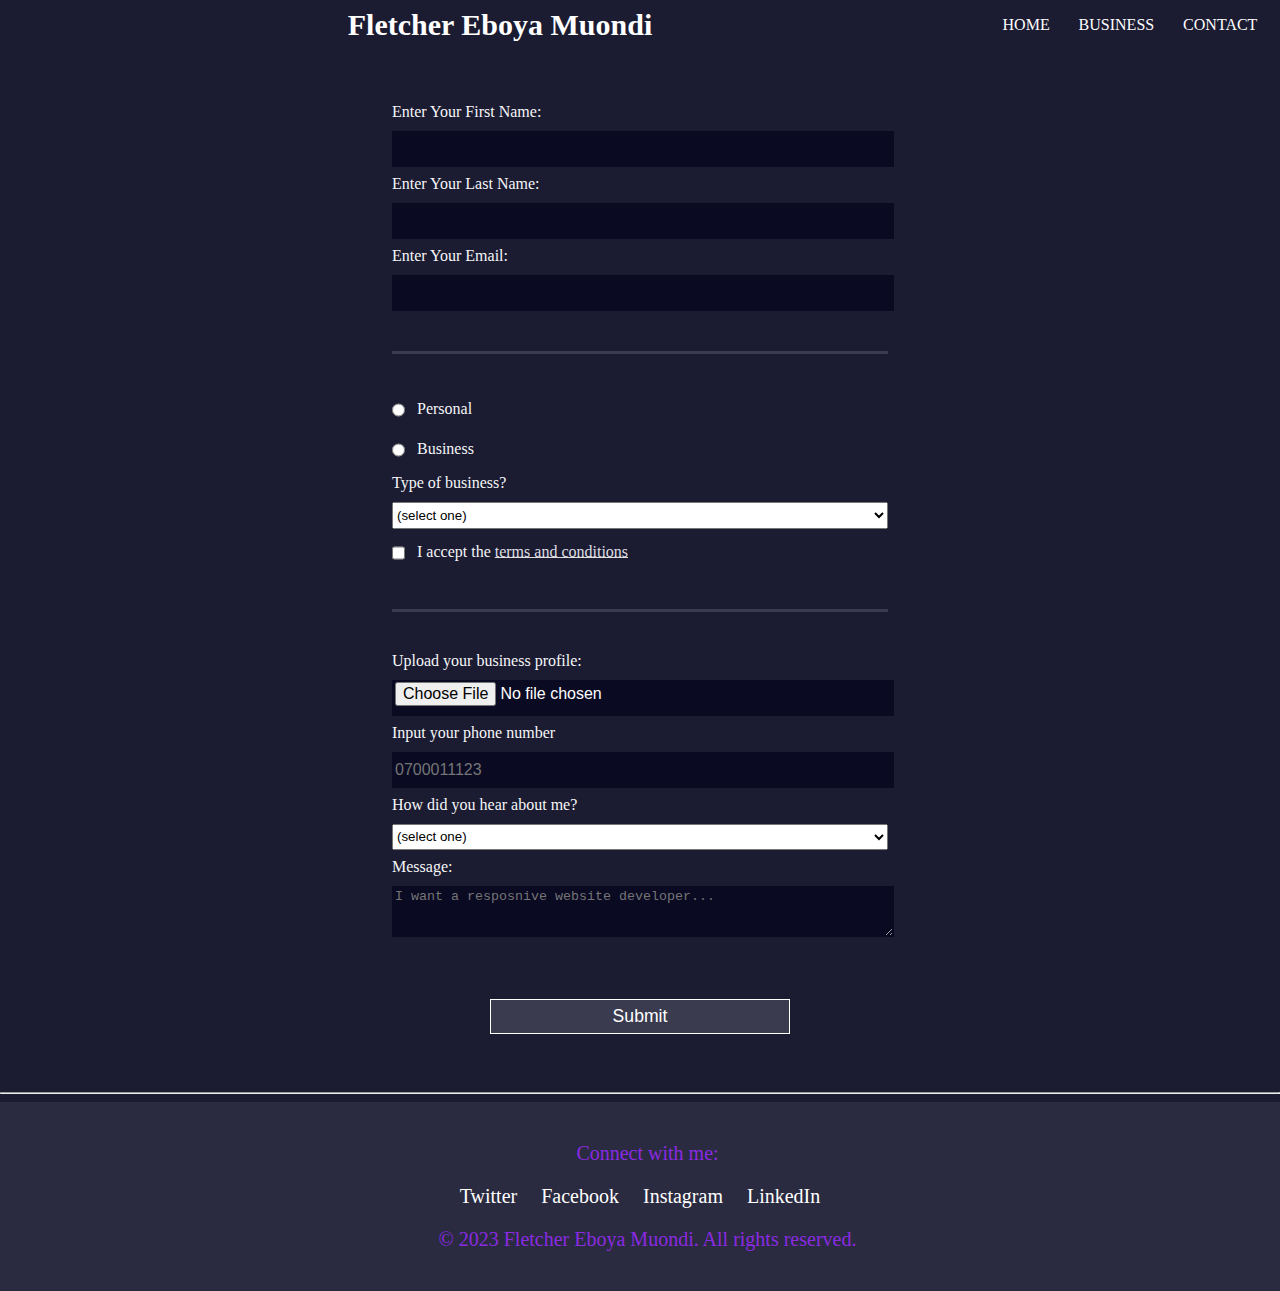
<file: FLETCHER PROFILE/contact.html>
<!DOCTYPE html>
<html lang="en">
<head>
    <meta charset="UTF-8">
    <meta name="viewport" content="width=device-width, initial-scale=1.0">
    <title>Contact</title>
    <link rel="stylesheet" href="index.css">
</head>
<body>
  <header>
      <div class="icons">
      <ion-icon name="logo-twitter"></ion-icon>
      <ion-icon name="logo-facebook"></ion-icon>
      <ion-icon name="logo-instagram"></ion-icon>
      <ion-icon name="logo-linkedin"></ion-icon>
      </div>
    <h1 style="color: white;">Fletcher Eboya Muondi</h1>
    <nav>
      <ul>
        <li><a href="index.html">HOME</a></li>
        <li><a href="header.html">BUSINESS</a></li>
        <li><a href="contact.html">CONTACT</a></li>
      </ul>
    </nav>
  </header>
  <!--<h1 id="head" style="color: white;">CONTACT FLETCHER EBOYA</h1>-->

    <!--<h1>Registration Form</h1>-->
    <p>Please fill out this form with the required information</p>
    <form method="post" action='https://register-demo.freecodecamp.org'>
      <fieldset class="fields">
        <label for="first-name">Enter Your First Name: <input id="first-name" name="first-name" type="text" required /></label>
        <label for="last-name">Enter Your Last Name: <input id="last-name" name="last-name" type="text" required /></label>
        <label for="email">Enter Your Email: <input id="email" name="email" type="email" required /></label>
        <!--<label for="new-password">Create a New Password: <input id="new-password" name="new-password" type="password" pattern="[a-z0-5]{8,}" required /></label>-->
      </fieldset>

      <fieldset class="fields">
        <label for="personal-account"><input id="personal-account" type="radio" name="account-type" class="inline" /> Personal </label>
        <label for="business-account"><input id="business-account" type="radio" name="account-type" class="inline" /> Business </label>
        <label for="referrer">Type of business?
          <select id="referrer" name="referrer">
            <option value="">(select one)</option>
            <option value="1">Website Programming Lessons</option>
            <option value="2">Building a website</option>
            <option value="3">Website management</option>
            <option value="4">Other</option>
          </select>
        </label>
        <label for="terms-and-conditions">
          <input id="terms-and-conditions" type="checkbox" required name="terms-and-conditions" class="inline" /> I accept the <a href="https://www.freecodecamp.org/news/terms-of-service/">terms and conditions</a>
        </label>
      </fieldset>

      <fieldset class="fields">
        <label for="profile-picture">Upload your business profile: <input id="profile-picture" type="file" name="file" /></label>
        <label for="age">Input your phone number  <input id="age" type="number" name="age" placeholder="0700011123"/></label>
        <label for="referrer">How did you hear about me?
          <select id="referrer" name="referrer">
            <option value="">(select one)</option>
            <option value="1">Refered by friends</option>
            <option value="2">Advert</option>
            <option value="3">Social Media Account</option>
            <option value="4">Other</option>
          </select>
        </label>
        <label for="bio">Message:
          <textarea id="bio" name="bio" rows="3" cols="30" placeholder="I want a resposnive website developer..."></textarea>
        </label>
      </fieldset>

      <input type="submit" value="Submit" />
    </form>
    <hr>
    <footer class="footer">
      <p>Connect with me:</p>
      <div class="social-icons">
        <a href="https://twitter.com/home" target="_blank">Twitter</a>
        <a href="https://www.facebook.com/fletcher.eboya.7" target="_blank">Facebook</a>
        <a href="https://www.instagram.com/fletchereboya/" target="_blank">Instagram</a>
        <a href="https://www.linkedin.com/feed/" target="_blank">LinkedIn</a>
      </div>
      <p>&copy; 2023 Fletcher Eboya Muondi. All rights reserved.</p>
    </footer>
</body>
</html>
</file>
<file: FLETCHER PROFILE/index.css>
body {
  font-family: Helvetica;
  margin: 0;
}

header {
  width: 100%;
  height: 50px;
  background-color: #1b1b32;
  display: flex;
  justify-content: space-between;
  align-items: center;
  position: fixed;
  top: 0;
}
.icons{
  color: blueviolet;
  margin: 0 10px;
}
.icons:hover{
  color: #ffffff;
}
h1{
  font-size: 35px;
}
nav {
  width: 50%;
  max-width: 300px;
  height: 50px;
}

nav > ul {
  display: flex;
  justify-content: space-evenly;
  flex-wrap: wrap;
  align-items: center;
  padding-inline-start: 0;
  margin-block: 0;
  height: 100%;
}

nav > ul > li {
  color: #ffff;
  margin: 0 0.2rem;
  padding: 0.2rem;
  display: block;
}

nav > ul > li:hover {
  background-color: #dfdfe2;
  color: #1b1b32;
  cursor: pointer;
}

li > a {
  color: inherit;
  text-decoration: none;
}
.image-section {
  display: flex;
  align-items: center;
  justify-content: space-between;
  background-color: #1b1b32;/* #f0f0f0;*/
  padding: 20px;
  margin-top: 50px;
  margin-left: 50px;
}

.image {
  width: 350px;
  height: 350px;
  object-fit: cover;
  border-radius: 50%;
}

.image-info {
  margin-left: 0px;
  margin-right: 400px ;
  margin-bottom: 150px;
}

.image-title {
  font-size: 35px;
  font-weight: bold;
  margin-bottom: 10px;
  color: white;

}

.image-description {
  font-size: 15px;
  color: blueviolet;
  margin-top: 25px;
}

#scrollToTop {
  display: none;
  position: fixed;
  bottom: 20px;
  right: 30px;
  z-index: 99;
  font-size: 18px;
  border: none;
  outline: none;
  background-color: #555;
  color: white;
  cursor: pointer;
  padding: 15px;
  border-radius: 4px;
}


  












@media (prefers-reduced-motion: no-preference) {
    * {
      scroll-behavior: smooth;
    }
  }
  
  body {
    background: #1b1b32;
    color: black;
    font-family: Helvetica;
    margin: 0;
  }
  /* css for all the pages*/
  header {
    width: 100%;
    height: 50px;
    background-color: #1b1b32;
    display: flex;
    justify-content: space-between;
    align-items: center;
    position: fixed;
    top: 0;
  }
  
  
  h1 {
    font-size: 30px;
  }
  
  nav {
    width: 50%;
    max-width: 300px;
    height: 50px;
  }
  
  nav > ul {
    display: flex;
    justify-content: space-evenly;
    flex-wrap: wrap;
    align-items: center;
    padding-inline-start: 0;
    margin-block: 0;
    height: 100%;
  }
  
  nav > ul > li {
    color: #dfdfe2;
    color: white;
    margin: 0 0.2rem;
    padding: 0.2rem;
    display: block;
  }
  
  nav > ul > li:hover {
    background-color: #dfdfe2;
    color: #1b1b32;
    cursor: pointer;
  }
  
  li > a {
    color: inherit;
    text-decoration: none;
  }
  
  main {
    padding-top: 50px;
  }
  
  section {
    width: 80%;
    margin: 0 auto 10px auto;
    max-width: 600px;
  }
  
  h1,
  h2 {
    font-family: Verdana, Tahoma;
  }
  
  h2 {
    border-bottom: 4px solid #dfdfe2;
    margin-top: 0px;
    padding-top: 60px;
  }
  
  .info {
    padding: 10px 0 0 5px;
  }
  
  .formrow {
    margin-top: 30px;
    padding: 0px 15px;
  }
  
  input {
    font-size: 16px;
  }
  
  .info label, .info input {
    display: inline-block;
  }
  
  .info input {
    width: 50%;
    text-align: left;
  }
  
  .info label {
    width: 10%;
    min-width: 55px;
    text-align: right;
  }
  
  .question-block {
    text-align: left;
    display: block;
    width: 100%;
    margin-top: 20px;
    padding-top: 5px;
  }
  
  p {
    margin-top: 5px;
    padding-left: 15px;
    font-size: 20px;
  }
  /*
  p::before {
    content: "Question #";
  } puts .question # before every h1 and p tags*/
  
  .question {
    border: none;
    padding-bottom: 0;
  }
  
  .answers-list {
    list-style: none;
    padding: 0;
  }
  
  button {
    display: block;
    margin: 40px auto;
    width: 40%;
    padding: 15px;
    font-size: 23px;
    background: #d0d0d5;
    border: 3px solid  orange; /* color : #3b3b4f*/
  }
    
  address {
    text-align: center;
    padding: 0.3em;
  }
  /* contact css 
  fieldset{
    width: 80%;
    margin: 0 auto 10px auto;
    max-width: 600px;
  }
  .fields{
    margin: 45px 400px 45px 400px;
  }
  #first-name{
    margin: 15px 0px 15px 0px;
  }
  #last-name{
    margin: 5px 0px 5px 0px;
  }*/
  body {
    width: 100%;
    height: 100vh;
    margin: 0;
    background-color: #1b1b32;
    color: #f5f6f7;
    font-family: Tahoma;
    font-size: 16px;
  }
  
  h1, p {
    margin: 1em auto;
    text-align: center;
  }
  
  form {
    width: 60vw;
    max-width: 500px;
    min-width: 300px;
    margin: 0 auto;
    padding-bottom: 2em;
  }
  
  fieldset {
    border: none;
    padding: 2rem 0;
    border-bottom: 3px solid #3b3b4f;
  }
  
  fieldset:last-of-type {
    border-bottom: none;
  }
  
  label {
    display: block;
    margin: 0.5rem 0;
  }
  
  input,
  textarea,
  select {
    margin: 10px 0 0 0;
    width: 100%;
    min-height: 2em;
  }
  
  input, textarea {
    background-color: #0a0a23;
    border: 1px solid #0a0a23;
    color: #ffffff;
  }
  
  .inline {
    width: unset;
    margin: 0 0.5em 0 0;
    vertical-align: middle;
  }
  
  input[type="submit"] {
    display: block;
    width: 60%;
    margin: 1em auto;
    height: 2em;
    font-size: 1.1rem;
    background-color: #3b3b4f;
    border-color: white;
    min-width: 300px;
  }
  
  input[type="file"] {
    padding: 1px 2px;
  }
  
  a{
    color: #dfdfe2;
  }
  



  .sr-only {
    position: absolute;
    width: 1px;
    height: 1px;
    padding: 0;
    margin: -1px;
    overflow: hidden;
    clip: rect(0, 0, 0, 0);
    white-space: nowrap;
    border: 0;
  }

  footer {
    background-color:#2a2a40;
    padding: 20px;
    text-align: center;
    margin-bottom: 0px;
  }

  .social-icons {
    margin-top: 10px;
  }

  .social-icons a {
    color: #fff;
    font-size: 20px;
    margin: 0 10px;
    text-decoration: none;
  }

  .social-icons a:hover {
    color: blueviolet;
  }
  p{
    color: blueviolet;
  }
  .contacts a {
    color: #fff;
    text-decoration: none;
    margin: 0 10px;
    font-family: Tahoma;
    font-size: 20px;
    margin-top: 20px;
  }
  .contacts a:hoover{
    color: #fff;
  }
  hr{
    color: #0a0a23;

  }
</file>
